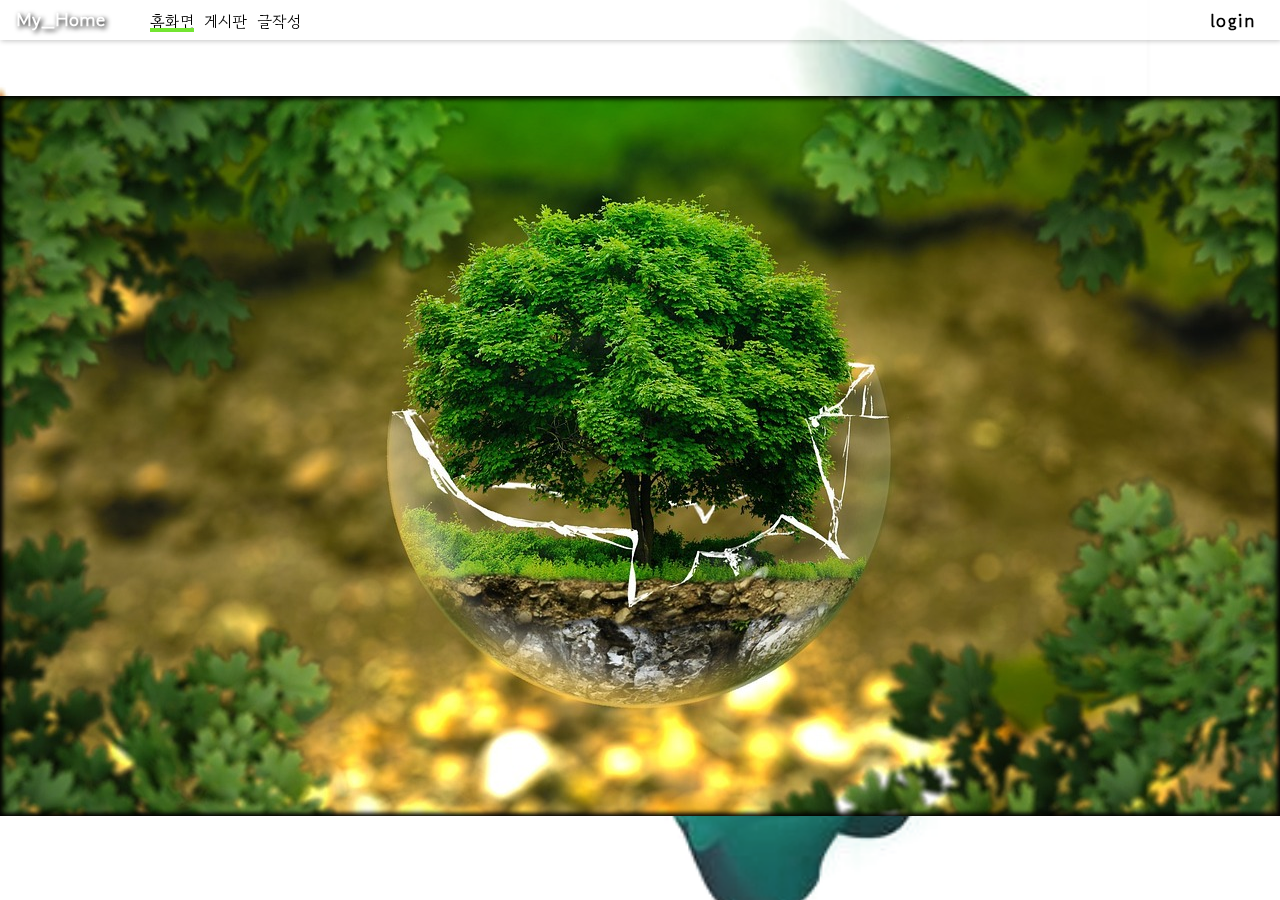
<file: front/src/index.html>
<!DOCTYPE html>
<html lang="en">
  <head>
    <meta charset="UTF-8" />
    <meta http-equiv="X-UA-Compatible" content="IE=edge" />
    <meta name="viewport" content="width=device-width, initial-scale=1.0" />
    <title>게시판만들기</title>
    <link rel="stylesheet" href="./style.css" />
  </head>
  <body>
    <header id="header">
      <h1 class="home_logo"><a href="#home">My_Home</a></h1>
      <nav id="category_nav">
        <ul class="category_ul">
          <li data-id="home"><span></span><a data-id="home" href="#home"> 홈화면</a></li>
          <li data-id="board"><span></span><a data-id="board" href="#board">게시판</a> </li>
          <li data-id="writing"><span></span><a data-id="writing" href="#writing"> 글작성</a></li>
        </ul>
      </nav>
      <article class="etc">
        <span id="menu_icon">☰</span>
        <div class="login_icon">login</div>
      </article>

    </header>
    <main id="main" class="container">
      <section id="home"  class="home_page page_con">
        <div class="home_background"></div>
      </section>

      <section id="board" class="list_page page_con">
        <!-- 게시판 -->
        <h1 class="title"><span></span>게시판</h1>
        <div class="search_area">
          <label for="search_input"></label>
          <input
            type="text"
            id="search_input"
            placeholder="키워드를 입력하세요"
          />
          <button id="search_btn">Search</button>
        </div>
        <a href="#detail" id="detail_link">
        <table id="list_table">

          <tr>
            <!-- <td>1</td>
            <td>잠은 왜 올까</td>
            <td>거북이</td>
            <td>10</td>
            <td>1900-05-03</td> -->
        
          </tr>
        </table>
      </a>
        <button class="writing_btn"><a href="#writing">글쓰기</a> </button>
      </section>

           <!-- 검색으로 필터된 리스트(모달) -->
           <a href="#detail">
           <table id="list_modal">

           </table>
          </a>

      <!-- 글작성 -->
      <section id="writing" class="writing_page page_con">
        <h1 class="title" id="wirting_page">글쓰기</h1>
        <form>
           <label for="text_title">제목</label>
           <input type="text" id="text_title" placeholder="제목을 입력하세요."></input><br>
           <label for ="writing_content" id="writing_content_label">내용</label>
           <textarea id="writing_content" placeholder="내용을 입력하세요".></textarea><br>
           <label for="writing_writer">작성자</label>
           <input id="writing_writer" ></input><br>
           <label for="writing_image">이미지</label>
           <input type="file" id="writing_image">
           
           <div class="writing_btn_con">
              <button type="button" id="regist_btn"><a href="#board">등록</a></button>
              <button type="button" class="move_btn"><a href="#board"> 목록</a></button>
           </div>
        </form>
      </section>

          
    <!-- 상세내용 -->
    <section id="detail" class="detail_page page_con">
      <h1 class="title">세부설명</h1>
      <div class="detail_content_area">
      </div>
      <article class="detail_button_area">
          <button class="move_btn"><a href="#board">목록</a></button>
          <button class="update_btn"><a href="#update">수정</a></button>
          <button class="del_btn"><a href="#board">삭제</a></button>
          <button class="prev_btn">이전글</button>
          <button class="next_btn">다음글</button>
      </article>
      </section>


      <!-- 글수정 화면 -->
      <section id="update" class="update_page page_con">
        <h1 class="title">글수정</h1>
        <label for="update_input">제목</label><br>
        <input type="text" id="update_input" placeholder="수정할 제목 입력하쇼"><br><br>
        <label for="update_content">내용</label><br>
        <textarea id="update_content" placeholder="수정할 내용을 입력하쇼"></textarea>
        
        <div class="update_btn_area">
            <button class="update_btn update"><a href="#board">수정</a></button>
            <button class="cancel_btn"><a href="#board">취소</a></button>
        </div>
      </section>
    </main>

<!-------- 참고) 패스워드 유효성 코드 패턴 의미 ------->
<!-- 
(?=.*\d) : 숫자가 최소 1개 이상. (※ 세부설명: ① (?=...) : 전방 탐색(lookahead : 다음 문자열을 미리 확인) 의미. / ② .*는 임의의 문자열 의미. / ③ \d는 숫자 의미.)
(?=.*[a-z]) : 소문자 최소 1개 이상 의미. (※ 세부설명: [a-z]는 소문자 나타내는 문자 범위)
(?=.*[A-Z]) : 대문자 최소 1개 이상 의미. (※ 세부설명: [A-Z]는 대문자 나타내는 문자 범위)
.{8,} : 최소 8자 이상 의미. (※ 세부설명: .(마침표)는 임의의 문자를 의미하며, {8,}는 이전 문자가 8번 이상 반복될 수 있음 의미.)
 -->

  <form class="login_form">
      <h2 class="login_title">로그인</h2>
      <div class="login_inner_con">
      <label for="username">닉네임</label>
      <input type="text" placeholder="닉네임(최소 4글자 이상)" autocomplete="nickname" id="username" required pattern="[a-zA-Z0-9]{4,}"><br>
      <label for="pw">비밀번호</label>
      <input type="password" id="pw" autocomplete="current-password" placeholder="숫자/소/대문자 각 1자 이상 포함(8자 이상)" required pattern="(?=.*\d)(?=.*[a-z])(?=.*[A-Z]).{8,}"><br>
      <button type="submit" class="login_sumbit_btn">로그인</button>
    </div>
  </form>
    <div class="layout"></div>
    <script src="./query.js"></script>
    <script src="./app.js"></script>
    <script src="./event.js"></script>
  </body>
</html>
</file>
<file: front/src/style.css>
@import url("https://fonts.googleapis.com/css2?family=Gowun+Dodum&family=Noto+Sans+KR:wght@100;300;400;700&display=swap");

/* 공통 적용 */
* {
  margin: 0;
}

li {
  list-style: none;
}

a {
  text-decoration: none;
  color:white;
}



body {
  width: 100%;
  font-family: "Gowun Dodum", sans-serif;
  background-image: url('../public/images/bbb1.png');
  background-position: 30% 50%;
  background-size: cover;
}

#section::-webkit-scrollbar {
  width: 10px;
}

#section::-webkit-scrollbar {
  background-color: #00000016;
}

#section::-webkit-scrollbar-thumb {
  border-radius: 20px;
  background-color: rgba(84, 219, 118, 0.709);
}

:is(input, textarea):focus {
  outline-color: green;
  border: none !important;
  padding: 5px;
}

button {
  transition: 0.3s !important;
  border-radius: 5px;
 
}

button:hover {
  background-color: rgb(9, 180, 9) !important;
  cursor: pointer;
}

textarea {
  border: none !important;
  padding: 10px;
  box-shadow: inset 0 0 3px rgba(0, 0, 0, 0.63) !important;
}
textarea:focus {
  outline: none;
  background-color: rgb(224, 245, 192);
  padding: 10px;
}

:is(input, textarea) {
  transition: 1s;
  border-bottom: 1px solid gray !important;
  width: 90% !important;
  margin: 1rem 0;
}

input:focus {
  outline: none !important;
  background-color: rgb(224, 245, 192);
}
:is(input, textarea)::placeholder {
  color: black;
}

/* --------헤더 */
#header {
  display: flex;
  align-items: center;
  position: fixed;
  top: 0;
  z-index: 106;
  width: 100%;
  height: 40px;
  background: rgba(255, 255, 255, 0.571);
  color: black;
  box-shadow: 1px 1px 5px rgba(0, 0, 0, 0.236);
}

/* 사이트 로고 */
#header h1 {
  text-shadow: 2px 2px 5px black;
  font-size: 1.2rem;
  margin-left: 1rem;
}

/* 메뉴 */
#header > nav {
  visibility: visible;
  width: 100%;
  height: 100%;
  transition: 0;
}

#header > nav > ul {
  width: 100%;
  display: flex;
  align-items: center;
}

#header > nav > ul > li {
  line-height: 2;
  position: relative;
  font-size: 16px;
  cursor: pointer;
  margin: 5px;
}
#header > nav > ul > li a{
  color:black;
}

#header > nav > ul > li>a::before {
  content: "";
  transition: 1s;
  position: absolute;
  bottom: 5px;
  width: 0%;
  border-bottom: 4px solid rgb(115, 229, 49);
}

#header > nav > ul > li>a.menu_on::before {
  width: 100%;
}

#header .etc {
  display: flex;
  align-items: center;
  padding: 5px;
  font-size: 1.15rem;
}

#header .etc > span {
  margin-right: 1rem;
}

#header #menu_icon {
  visibility: hidden;
}

/* 로그인 폼 */

.login_icon {
  margin: 10px 20px 10px 10px;
  cursor: pointer;
  font-weight: 700;
  letter-spacing: 1.5px;
}

.login_icon::before {
  content: "";
  position: absolute;
  bottom: 10px;
  border-bottom: 3px solid rgba(172, 255, 47, 0.79);
  width: 0%;
  transition: 1s;
}
.login_icon:hover::before {
  content: "";
  width: 40px;
}

.login_form {
  transition: 1s;
  visibility: hidden;
  opacity: 0;
  /* z-index: 10000; */
  box-shadow: 2px 2px 5px black;
  border-radius: 5px;
  position: fixed;
  background-color: white;
  max-width: 600px;
  min-width: 350px;
  height: 450px;
  left: 50%;
  top: 50%;
  transform: translate(-50%, -50%) scale(0.3);
  text-align: center;
}

.login_form.login_on {
  visibility: visible;
  transform: translate(-50%, -50%) scale(1);
  opacity: 1;
  z-index: 100;
}
.layout {
  visibility: hidden;
  opacity: 0;
  top: 0;
  width: 100%;
  z-index: 99;
  position: fixed;
  background-color: rgba(0, 0, 0, 0.301);
  height: 100vh;
}
.layout.layout_on {
  visibility: visible;
  opacity: 1;
}

.login_title {
  margin-top: 4rem;
}

.login_inner_con {
  position: relative;
  top: 10%;
}

.login_form input {
  padding: 10px;
  border-radius: 1px;
  border: none;
  border-bottom: 2px solid black;
}
.login_form label {
  display: inline-block;
  width: 60px;
}

.login_form button {
  margin-top: 2rem;
  padding: 5px 10px;
  border: none;
  background-color: black;
  color: white;
}

/* 메인 */
#main {
  max-width: 1600px;
  margin: 0 auto;
  overflow:hidden hidden;
  display: flex;
  flex-direction: column;
}

.container{
  height: 100vh;
  scroll-snap-type: y mandatory;
}

/* 각 섹션(페이지) 컨테이너 */
#main .page_con{
  scroll-snap-align: center;
  min-height: 100%;
  display: flex;
  flex-direction: column;
  width: 100%;
  overflow-y: auto;
  min-width: 100%;
  margin-bottom: 20rem;
}

/* title */
.title {
  margin: 30px 0;
  width: 100%;
  font-family: "Gowun Dodum", sans-serif;
}

/* 홈 화면 */
.home_page {
  transition: 1s;
  overflow: hidden auto !important;
}

.home_background {

  margin-top: 6rem;
  width: 100%;
  transition: 1s;
  box-shadow: inset 0 0 5px 3px black, inset 0 0 0 0 black;
  height: 80vh;
  background-color: greenyellow;
  background-image: url("../public/images/forest.jpg");
  background-position: center;
  background-size: cover;
  animation: sizeUp 1s 1;
}

@keyframes sizeUp {
  from {
    background-position: 50% 40%;
  }
}

/* =============게시판 */

.list_page  h1{
  padding: 10px;
}
.list_page {
  margin: 0 auto;
  text-align: center;
  transition: 1s;
}

.list_page button {
  margin: 0 !important;
  padding: 12px !important;
}

.list_page #list_table {
  margin: 50px 0;
  text-align: center;
  width: 100%;
  border-collapse: collapse;
}

.list_page #detail_link{
  color:black;
} 
.list_page tr{
  transition: 1s;
}
.list_page tr:hover{
  box-shadow: inset 100vw 0 0 0 rgba(70, 243, 31, 0.709);
}

.list_page #list_table th {
  color: white;
  padding: 5px;
  font-size: 13px;
  background-color: rgba(0, 0, 0, 0.928);
}

.list_page > button {
  background-color: black;
  color: white;
  border: none;
  margin: 10px;
  padding: 5px;
}

/* 필터된 게시판 리스트 */
#list_modal {
  transition: 1s;
  visibility: hidden;
  opacity: 0;
  width: 90%;
  border-radius: 5px;
  padding: 5px;
  text-align: center;
  background-color: rgb(255, 255, 255);
  border: 1px solid rgb(176, 170, 170);
  box-shadow: 1px 1px 5px 2px rgba(0, 0, 0, 0.24);
  position: fixed;
  left: 50%;
  top: 40%;
  transform: translate(-50%, -50%);
}

#list_modal.modal_on {
  z-index: 100;
  visibility: visible;
  opacity: 1;
}

#list_modal th {
  padding: 5px;
  background-color: rgb(34, 193, 34);
  color: white;
}

#list_modal tr:nth-child(2n-1) {
  background-color: rgba(242, 236, 236, 0.335);
}
#list_modal td {
  color: rgb(57, 56, 56);
  border-bottom: 1px solid rgba(255, 255, 255, 0.53);
}

#list_modal button {
  margin-top: 1rem;
  position: absolute;
  border-radius: 5px;
  padding: 2px;
  border: none;
  background-color: black;
  color: white;
  width: 35px;
  height: 35px;
  right: 5px;
  top: -3.5rem;
}

/* 게시판 검색창 */

.search_area {
  margin: 8px 0;
}
#search_input {
  width: 100%;
  transition: 1s;
  max-width: 400px;
  text-align: center;
  border: none;
  padding: 10px;
  margin: 0 auto;
}

#search_btn {
  background-image: url("../public/images/1f50d.gif");
  padding: 10px;
  border: none;
  background-color: black;
  color: white;
}

/* --------------글작성-------------- */

.writing_page {
  margin: 0 auto;
  transition: 1s;
  padding: 8px;
}
.writing_page h1 {
  text-align: center;
}

.writing_page label {
  display: inline-block;
  min-width: 60px;
  font-weight: 700;
  margin: 1rem 0;
}

.writing_page input {
  border: none;
  border-bottom: 2px solid black;
  padding: 10px;
  width: 85%;
}

#writing_content_label {
  top: -13.5rem;
  vertical-align: top;
}

#writing_content {
  margin: 5px 0;
  resize: none;
  width: 100%;
  min-height: 400px;
  /* max-width: 1200px; */
}

.writing_btn_con {
  text-align: center;
  box-shadow: 1px 1px 5px 2px rgba(0, 0, 0, 0.465);
  position: sticky;
  border-radius: 5px;
  background-color: rgba(255, 255, 255, 0.533);
  width: 100px;
  margin: 0 auto;
  padding: 10px;
  bottom: 30px;
}

.writing_btn_con > button {
  border: none;
  background-color: black;
  color: white;
  padding: 5px;
}

.writing_btn_con > button:hover {
  background-color: green;
}

/* 글 수정 */
.update_page {
  text-align: start;
  transition: 1s;
  opacity: 1;
  padding: 10px;
  margin: 0 auto;
}

.update_page label {
  font-weight: 700;
}

.update_page h1 {
  text-align: center;
  font-size: 1.35rem;
}

.update_page > input {
  border: none;
  border-bottom: 2px solid black;
  padding: 10px;
  width: 600px;
}
.update_btn_area {
  margin-top: 1.5rem;
}

#update_content {
  margin: 5px 0;
  resize: none;
  /* min-width: 200px; */
  min-height: 400px;
  width: 630px;
  /* max-width: 614px; */
}
.update_btn_area {
  text-align: center;
  box-shadow: 1px 1px 5px 2px rgba(0, 0, 0, 0.465);
  position: sticky;
  border-radius: 5px;
  background-color: rgba(255, 255, 255, 0.533);
  width: 100px;
  margin: 0 auto;
  padding: 10px;
  bottom: 30px;

}
.update_btn_area > button {
  position: sticky;
  border: none;
  background-color: black;
  color: white;
  padding: 5px;
}

/* 상세내용 페이지 */
.detail_page {
  position: relative;
  transition: 1s;
  background-color: rgb(255, 255, 255);
  
  width: 100%;
  /* box-shadow: 1px 1px 5px 1px rgba(0, 0, 0, 0.408); */
}

.detail_page h1 {
  margin-top: 5rem;
}

.detail_page :is(p, figure) {
  margin: 5px;
}

.detail_content_area {
  width: 100%;
  height: 600px;
}

.detail_page figure {
  padding: 5px;
  z-index: -1;
}

.detail_page > div > p {
  border-bottom: 1px solid rgba(0, 0, 0, 0.233);
  padding: 5px;
  width: 100%;
}

.detail_page > div > p > span {
  display: inline-block;
  border-right: 3px solid black;
  width: 130px;
  font-weight: 700;
  padding: 0 8px 0 0;
  margin-right: 10px;
}

.detail_button_area {
  text-align: center;
  z-index: 1000;
  box-shadow: 1px 1px 5px 2px rgba(0, 0, 0, 0.465);
  position: sticky;
  border-radius: 5px;
  background-color: rgba(255, 255, 255, 0.533);
  width: 300px;
  margin: 0 auto;
  padding: 10px;
  bottom: 30px;
}
.detail_button_area > button {
  border: none;
  background-color: black;
  color: white;
  padding: 5px;
}

.detail_button_area > button:hover {
  background-color: green;
}

.submit_image {
  width: 85%;
  margin: 0 auto;
  text-align: center;
  height: 400px;
  background-color: rgba(169, 242, 124, 0.501);
}

figure > p {
  font-weight: 700;
  margin-left: 0 !important;
}

tr {
  border-bottom: 1px solid black;
}

tr td {
  padding: 5px;
}

/* 로그인 시 환영 메시지 */
.welcome_message {
  background-color: rgba(0, 0, 0, 0.596);
  position: fixed;
  display: flex;
  align-items: center;
  justify-content: center;
  color: white;
  transition: 1s;
  top: 3.5rem;
  width: 100%;
  padding: 10px;
  text-align: center;
  font-size: large;
}

/* 미디어 쿼리 */
@media screen and (max-width: 704px) {
  #writing_content_label {
    position: static;
  }

  label {
    margin: 5px;
    font-weight: 700;
  }
}

@media screen and (max-width: 520px) {
  #search_btn {
    right: 50px;
  }
}

@media screen and (max-width: 502px) {
  #header {
    position: fixed;
    top: 0;
    width: 100%;
    z-index: 98;
  }
  #header > nav {
    visibility: hidden;
    width: 100%;
    transition: 0.4s;
    transform: translateX(-200px);
    opacity: 0;
    position: fixed;
    z-index: 105;
    height: 180px;
    top: 3.8rem;
    background-color: rgba(0, 0, 0, 0.771);
  }

  #header > nav > ul {
    padding: 0;
    flex-direction: column;
    justify-content: center;
  }

  #header li {
    transition: 0.4s;
    width: 100%;
    text-align: center;
  }
  #header > nav > ul > li>a{
    color:white;
    z-index: -1;
  }

  #header > nav > ul > li>a::before {
    content: "";
    transition: 0.3s;
    position: absolute;
    bottom: 5px;
    width: 0%;
    border-bottom: 2px solid rgb(115, 229, 49);
  }

  #header > nav > ul > li>a.menu_on::before {
    width: 12%;
  }

  #header > nav > ul > li:hover {
    background-color: rgba(30, 197, 63, 0.633);
  }

  #header > nav.menu_on {
    visibility: visible;
    transform: translateX(0);
    opacity: 1;
  }

  #header > .etc {
    position: absolute;
    right: 1px;
  }

  #header #menu_icon {
    visibility: visible;
  }
}


/* 그 외 기능처리 */
</file>
